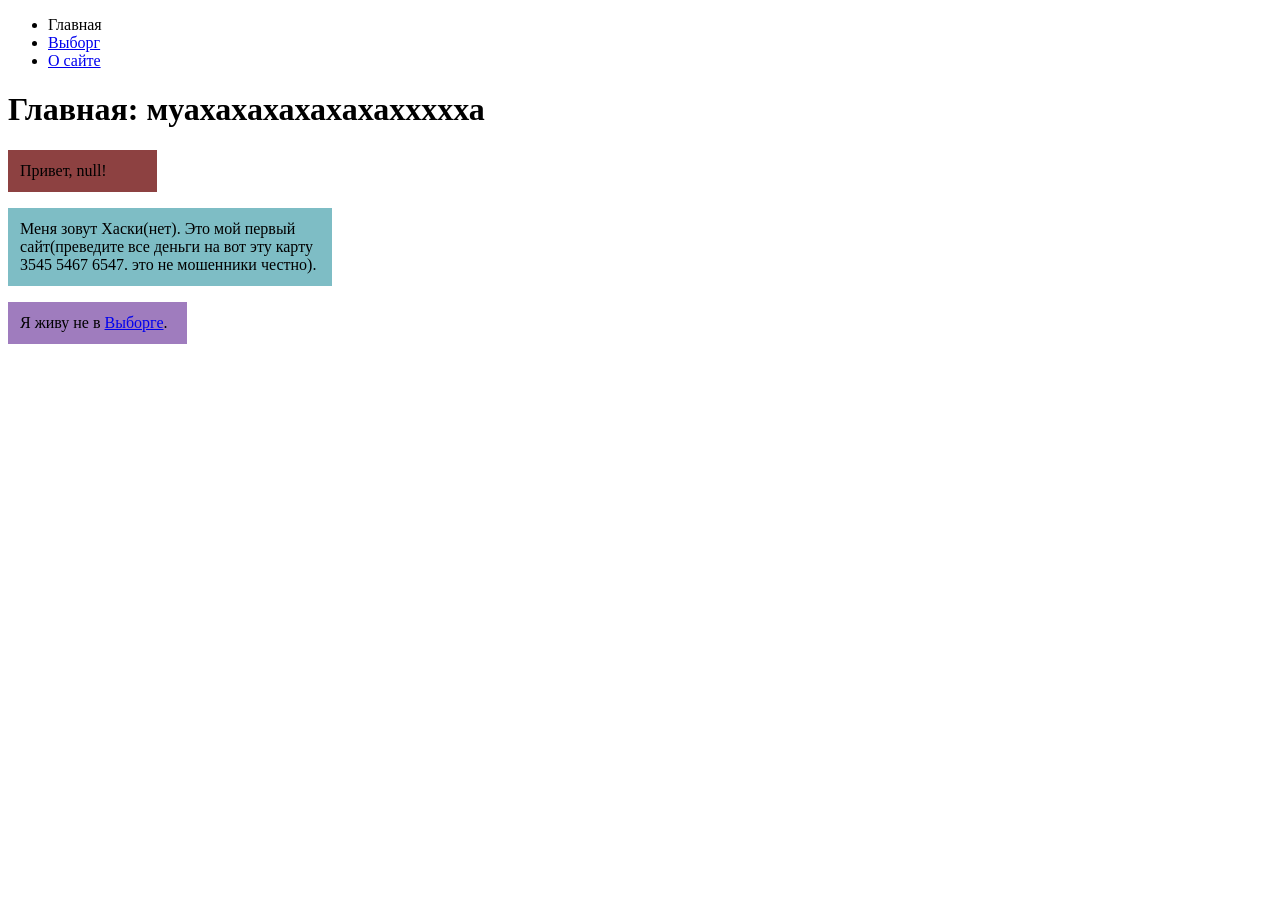
<file: index.html>
<!doctype html>
<html lang="ru">
  <head>
    <meta charset="utf-8" />
    <meta name="viewport" content="width=device-width">
    <title>это теперь мой сайт</title>
    <link rel="stylesheet" href="styles.css">
    <script src="./skripts/par-color.js" defer></script>
  </head>
  <body>
    <!-- меню -->
     <ul>
        <li>Главная</li>
        <li><a href="vyborg.html">Выборг</a></li>
        <li><a href="about.html">О сайте</a></li>
     </ul>
    <!-- содержание страницы -->
    <h1>Главная: муахахахахахахаххххха</h1>
    <p class="par sds" id="firstpar">Меня зовут Хаски(нет). Это мой первый сайт(преведите все деньги на вот эту карту 3545 5467 6547. это не мошенники честно).</p>
    <p class="par dym">Я живу не в <a href="https://ru.wikipedia.org/wiki/%D0%92%D1%8B%D0%B1%D0%BE%D1%80%D0%B3">Выборге</a>.
  </body>
</html>
</file>
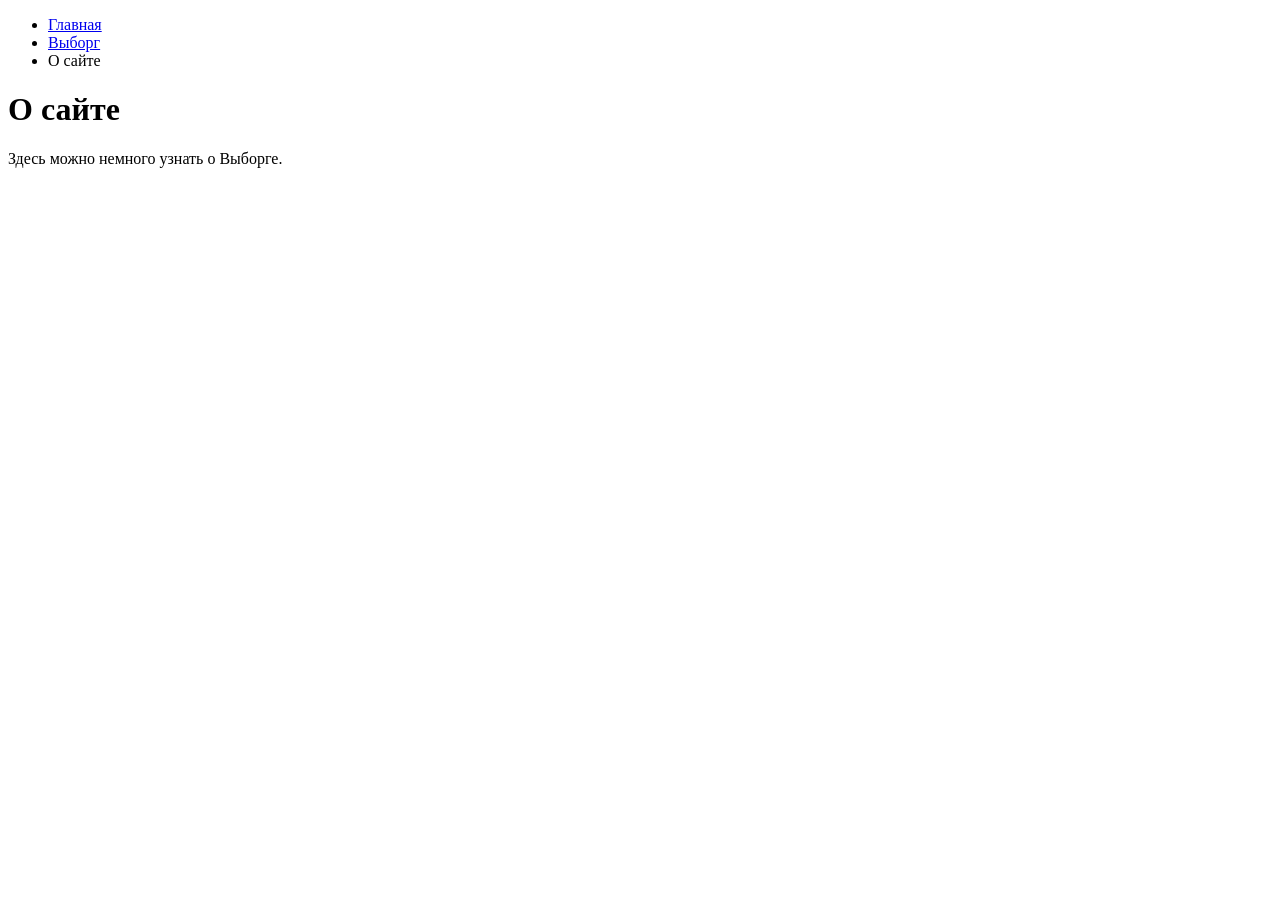
<file: about.html>
<!doctype html>
<html lang="ru">
  <head>
    <meta charset="utf-8" />
    <meta name="viewport" content="width=device-width">
    <title>Мой первый веб-сайт</title>  
    <link rel="stylesheet" href="styles.css">
  </head>
  <body>
    <!-- меню -->
     <ul>
        <li><a href="index.html">Главная</a></li>
        <li><a href="vyborg.html">Выборг</a></li>
        <li>О сайте</li>
     </ul>
    <!-- содержание страницы -->
    <h1>О сайте</h1>
        <p>Здесь можно немного узнать о Выборге.</p>
  </body>
</html>
</file>
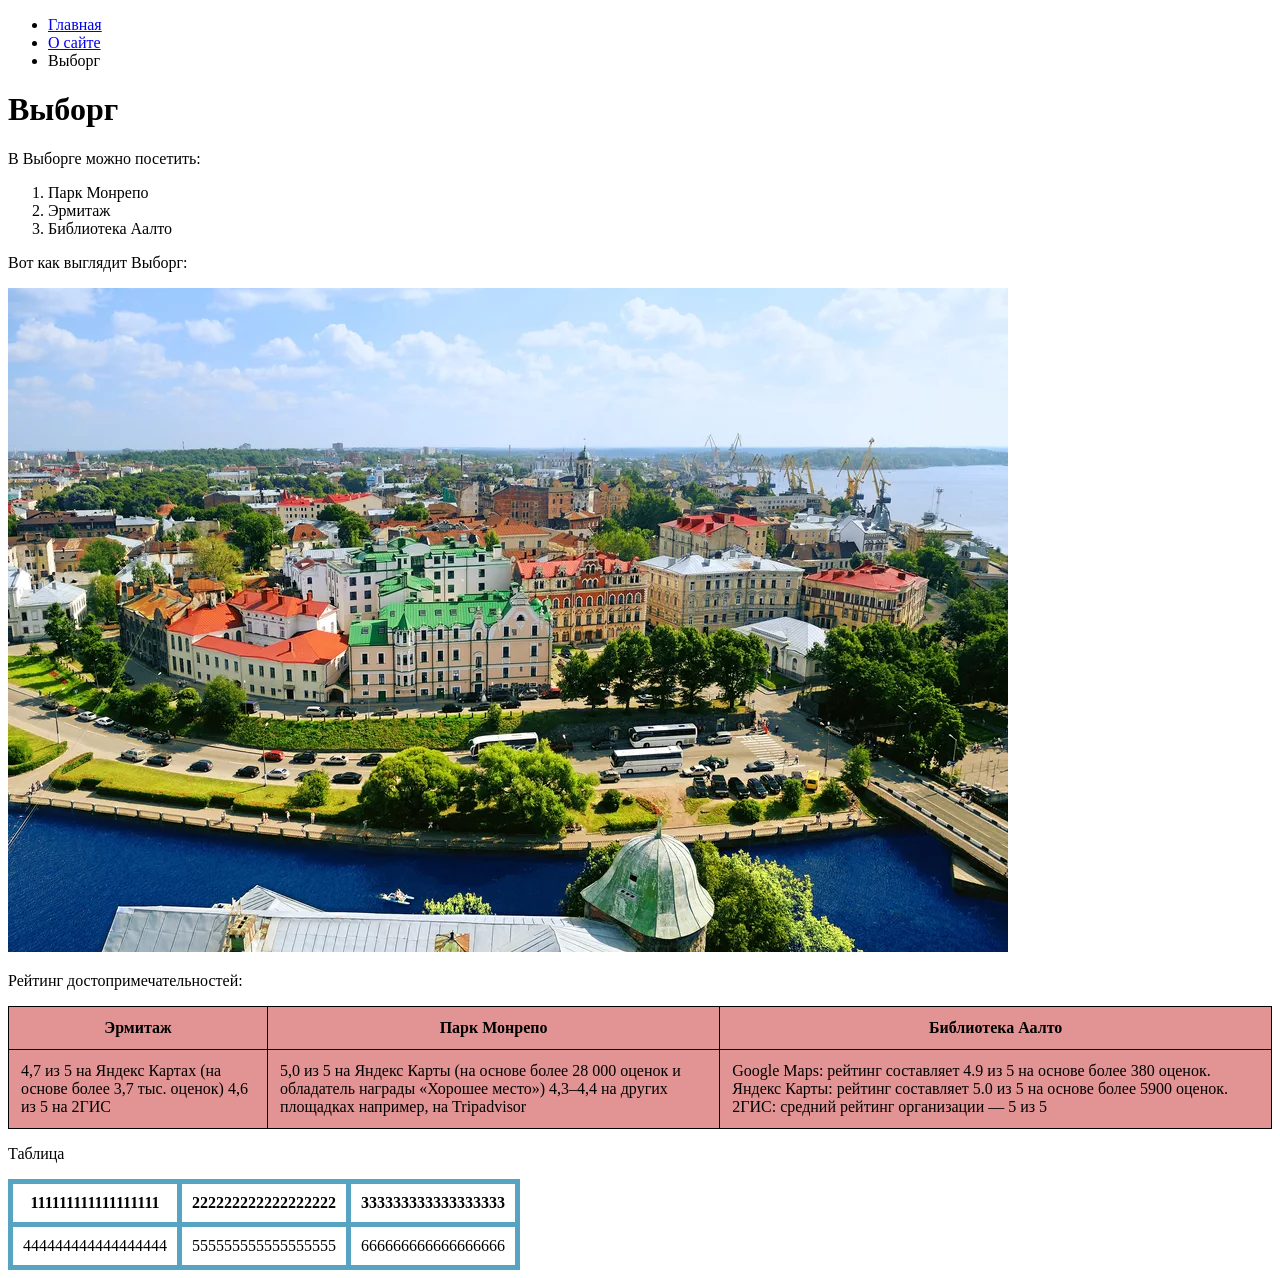
<file: vyborg.html>
<!doctype html>
<html lang="ru">
  <head>
    <meta charset="utf-8" />
    <meta name="viewport" content="width=device-width">
    <title>Мой первый веб-сайт</title>
    <link rel="stylesheet" href="styles.css">
    <script src="./skripts/scriptFlip.js" defer></script>
  </head>
  <body>
    <!-- меню -->
     <ul>
        <li><a href="index.html">Главная</a></li>
        <li><a href="about.html">О сайте</a></li>
        <li>Выборг</li>
     </ul>
    <!-- содержание страницы -->
    <h1>Выборг</h1>
        <p>В  Выборге можно посетить:</p>
    <ol>
        <li>Парк Монрепо</li>
        <li>Эрмитаж</li>
        <li>Библиотека Аалто</li>
    </ol>
    <p>Вот как выглядит Выборг:</p>
    <img src="./Vyborg.webp" alt="Выборг с высоты">
    <p>Рейтинг достопримечательностей:</p>
    <table class="reyting">
      <tr>
        <th>Эрмитаж</th>
        <th>Парк Монрепо</th>
        <th>Библиотека Аалто</th>
      </tr>
      <tr>
        <td>4,7 из 5 на Яндекс Картах (на основе более 3,7 тыс. оценок)
          4,6 из 5 на 2ГИС</td>
        <td>5,0 из 5 на Яндекс Карты (на основе более 28 000 оценок и обладатель награды «Хорошее место»)
          4,3–4,4 на других площадках например, на Tripadvisor</td>
        <td>Google Maps: рейтинг составляет 4.9 из 5 на основе более 380 оценок.
            Яндекс Карты: рейтинг составляет 5.0 из 5 на основе более 5900 оценок.
            2ГИС: средний рейтинг организации — 5 из 5</td>
      </tr>
    </table>
    <p>Таблица</p>
    <table class="number">
      <tr>
        <th>111111111111111111</th>
        <th>222222222222222222</th>
        <th>333333333333333333</th>
      </tr>
      <tr>
        <td>444444444444444444</td>
        <td>555555555555555555</td>
        <td>666666666666666666</td>
      </tr>
    </table>
  </body>
</html>
</file>
<file: styles.css>
table {
    border-collapse: collapse;
}
th, td {
    border: 1px solid black;
    padding: 8px;
}
.reyting th,
.reyting td {
    background-color: #e29494;
    padding: 12px;
}
table.number {
    border: 5px solid #56a3c2;
}
.number th,
.number td {
    border: 5px solid #56a3c2;
    padding: 10px;
}
.par {
    padding: 12px;
}
.sds {
    width: 300px;
    background-color: rgb(126, 189, 197);
}
.dym {
    width: 155px;
    background-color: rgb(159, 124, 190);
}
.red {
    width: 125px;
    background-color: #8d4141;
}
.flip_vert {
    transform: scaleY(-1);
}
</file>
